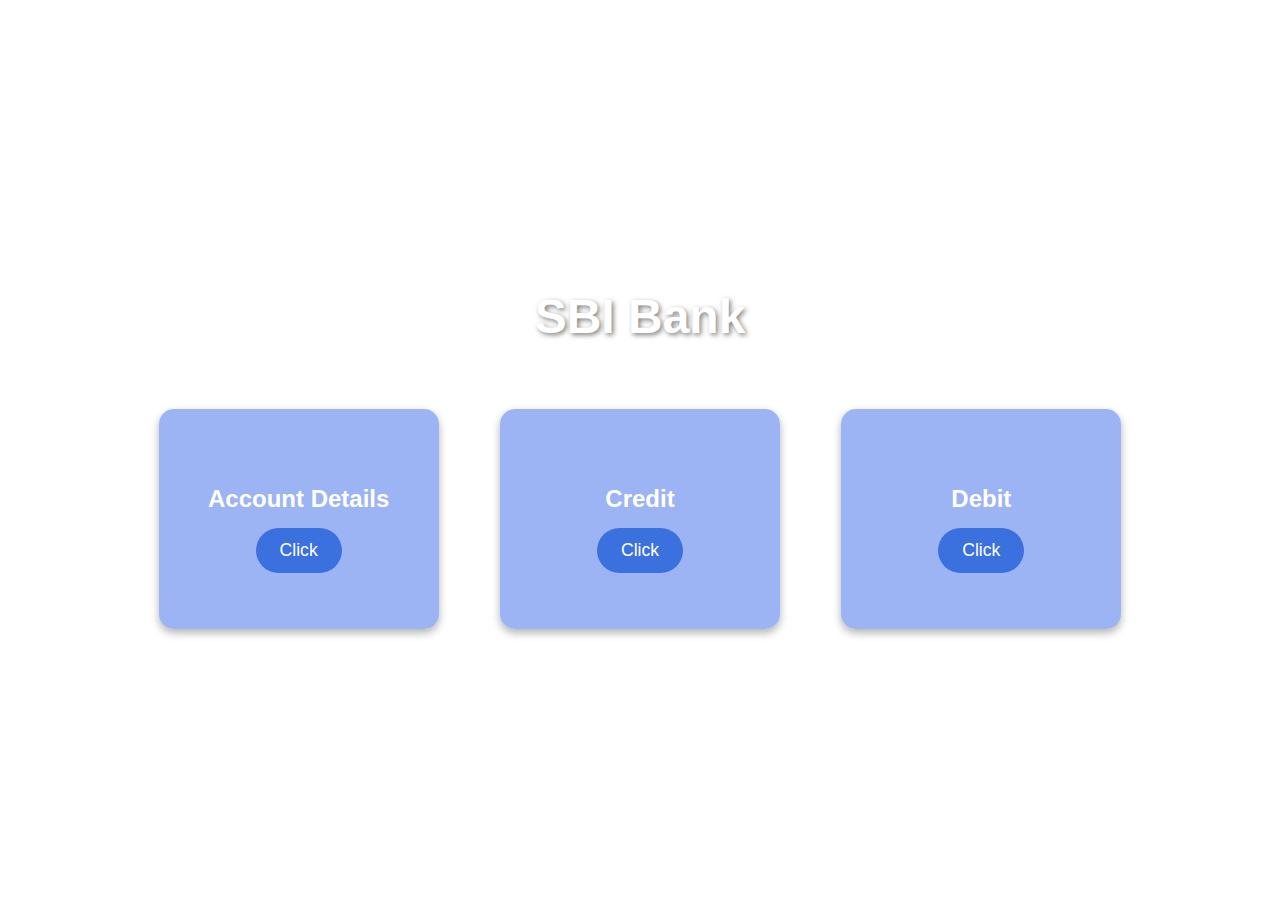
<file: index.html>
<!DOCTYPE html>
<html lang="en">
<head>
    <meta charset="UTF-8">
    <meta name="viewport" content="width=device-width, initial-scale=1.0">
    <title>SBI Bank</title>
    <script src="acc.js"></script>
    <style>
        /* Basic body styling */
        body {
            margin: 0;
            padding: 0;
            height: 100vh;
            width: 100%;
            background-image: url('https://i.pinimg.com/736x/28/92/46/289246beb9c9962df7f5c864de1b6382.jpg');
            background-repeat: no-repeat;
            background-size: cover;
            background-position: center;
            color: #fff;
            font-family: 'Arial', sans-serif;
            display: flex;
            justify-content: center;
            align-items: center;
            flex-direction: column;
        }

        /* Heading styles */
        h1 {
            font-size: 3rem;
            text-shadow: 2px 2px 5px rgba(0, 0, 0, 0.5);
            margin-bottom: 20px;
        }

        /* Flex container for buttons */
        .flex-container {
            display: flex;
            justify-content: space-around;
            width: 80%;
            margin-top: 30px;
            flex-wrap: wrap;
        }

        /* Individual button box styling */
        .flex-container div {
            background-color: rgba(131, 160, 241, 0.8);
            width: 280px;
            height: 220px;
            margin: 15px;
            border-radius: 15px;
            box-shadow: 0 4px 8px rgba(0, 0, 0, 0.3);
            display: flex;
            flex-direction: column;
            justify-content: center;
            align-items: center;
            transition: all 0.3s ease;
        }

        /* Hover effect on button boxes */
        .flex-container div:hover {
            transform: scale(1.05);
            box-shadow: 0 8px 16px rgba(0, 0, 0, 0.4);
        }

        h2 {
            font-size: 1.5rem;
            margin-bottom: 15px;
            font-weight: 700;
        }

        button {
            padding: 12px 24px;
            font-size: 1.1rem;
            color: #fff;
            background-color: #3b70df;
            border: none;
            border-radius: 25px;
            cursor: pointer;
            transition: background-color 0.3s ease;
        }

        /* Hover effect on buttons */
        button:hover {
            background-color: #2948b0;
        }

        /* Add animation to the main heading */
        .main {
            animation: fadeIn 1.5s ease-out;
        }

        /* Keyframes for fade-in effect */
        @keyframes fadeIn {
            0% {
                opacity: 0;
                transform: translateY(-50px);
            }
            100% {
                opacity: 1;
                transform: translateY(0);
            }
        }
    </style>
</head>
<body>
    <h1 class="main">SBI Bank</h1>

    <div class="flex-container">
        <div>
            <h2>Account Details</h2>
            <button onclick="hac()">Click</button>
        </div>
        <div>
            <h2>Credit</h2>
            <button onclick="cdit()">Click</button>
        </div>
        <div>
            <h2>Debit</h2>
            <button onclick="dit()">Click</button>
        </div>  
    </div>

</body>
</html>
</file>
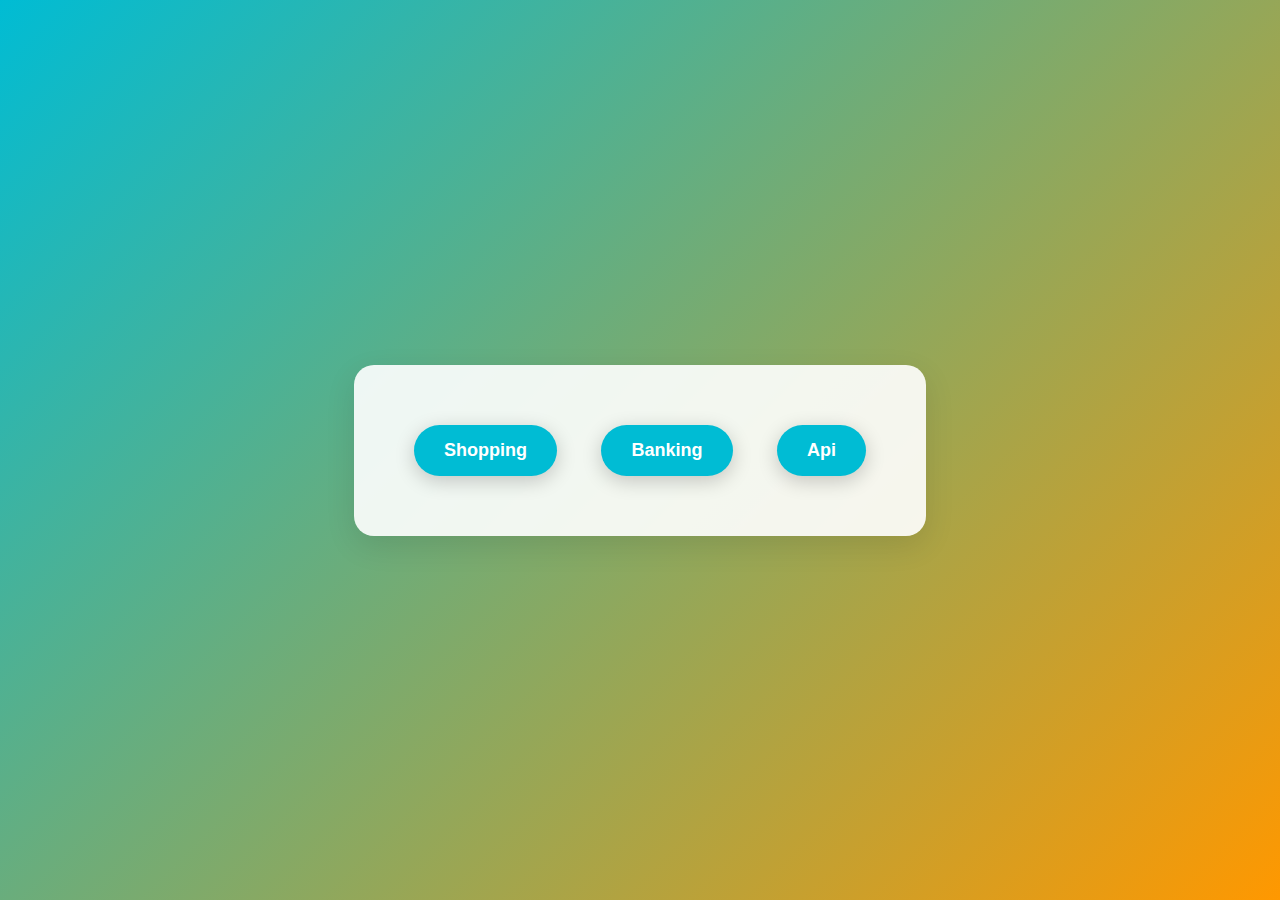
<file: js/index.html>
<!DOCTYPE html>
<html lang="en">
<head>
    <meta charset="UTF-8">
    <meta name="viewport" content="width=device-width, initial-scale=1.0">
    <title>Enhanced Design</title>
    <style>
        /* General body styling */
        body {
            margin: 0;
            height: 100vh;
            display: flex;
            justify-content: center;
            align-items: center;
            background: linear-gradient(135deg, #00bcd4, #ff9800); /* Vibrant gradient */
            font-family: 'Arial', sans-serif;
            transition: background 1s ease; /* Smooth background transition */
        }
        /* Div container for buttons */
        div {
            text-align: center;
            background-color: rgba(255, 255, 255, 0.9);
            padding: 40px;
            border-radius: 20px;
            box-shadow: 0 10px 30px rgba(0, 0, 0, 0.1);
            transform: scale(1); /* Initial scale */
            transition: transform 0.3s ease; /* Smooth transform */
        }
        /* Hover effect for container */
        div:hover {
            transform: scale(1.05); /* Slightly grow the container */
        }
        /* Styling for each button */
        button {
            background-color: #00bcd4; /* Vibrant color */
            color: white;
            padding: 15px 30px;
            border: none;
            border-radius: 30px;
            margin: 20px;
            font-size: 18px;
            font-weight: bold;
            cursor: pointer;
            transition: all 0.3s ease;
            box-shadow: 0 5px 20px rgba(0, 0, 0, 0.2);
        }
        /* Button hover effects */
        button:hover {
            background-color: #0097a7;
            transform: translateY(-5px); /* Elevate on hover */
            box-shadow: 0 10px 30px rgba(0, 0, 0, 0.2); /* Stronger shadow */
        }
        /* Button active effect */
        button:active {
            transform: translateY(2px); /* Press effect */
            box-shadow: 0 2px 10px rgba(0, 0, 0, 0.2);
        }
        /* Hover effect for buttons */
        a {
            text-decoration: none;
        }
        /* Responsive design for smaller screens */
        @media (max-width: 600px) {
            div {
                width: 85%;
                padding: 25px;
            }
            button {
                width: 100%;
                padding: 18px 25px;
                font-size: 16px;
            }
        }
    </style>
</head>
<body>
    <div>
        <a href=" https://sirisha2704.github.io/shopping/"><button>Shopping</button></a>
        <a href="https://sirisha2704.github.io/account/"><button>Banking</button></a>
        <a href="https://sirisha2704.github.io/api/"><button>Api</button></a>
    </div>
</body>
</html>
</file>
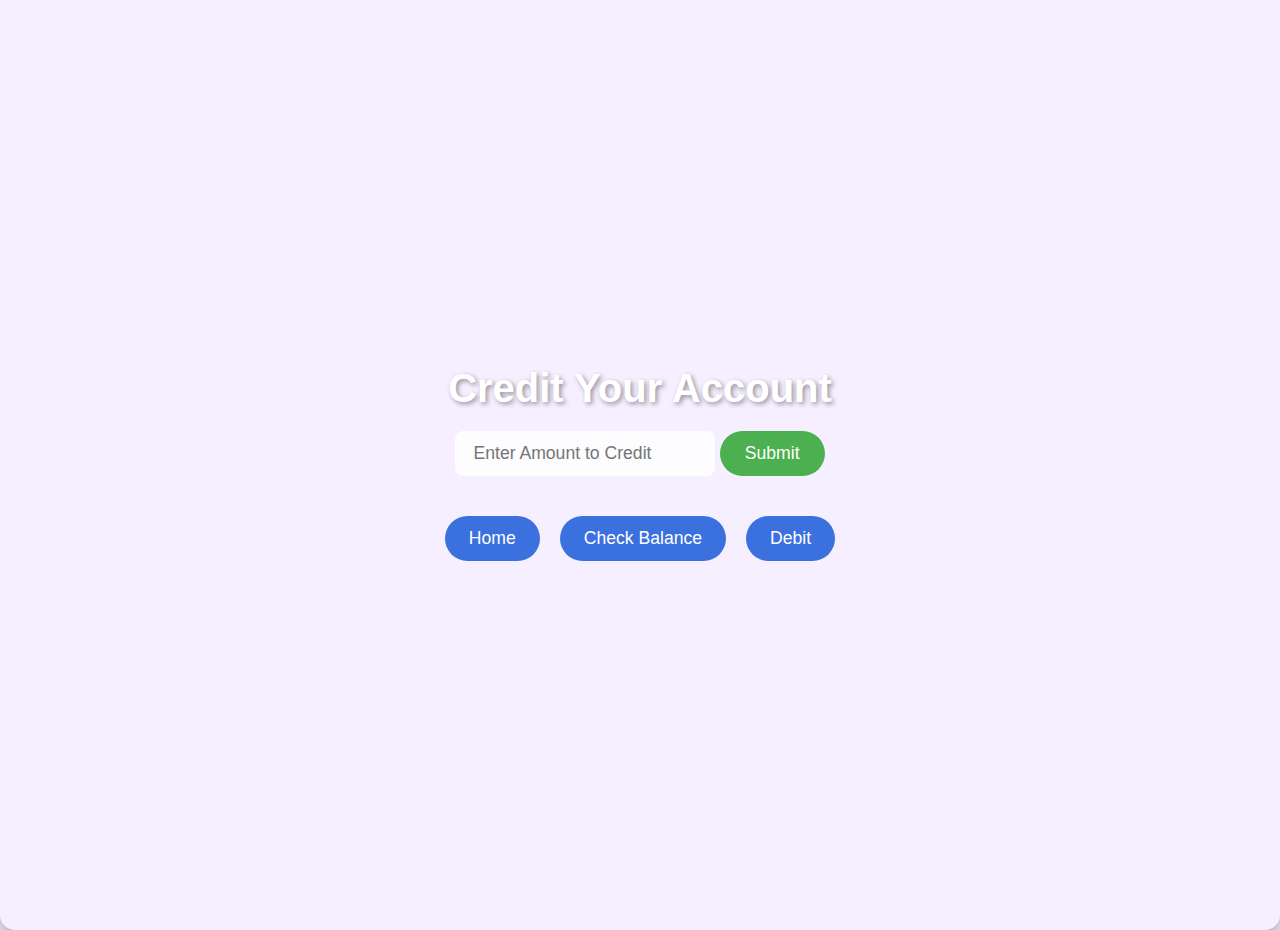
<file: credit.html>
<!DOCTYPE html>
<html lang="en">
<head>
    <meta charset="UTF-8">
    <meta name="viewport" content="width=device-width, initial-scale=1.0">
    <title>SBI Bank - Credit</title>
    <script src="acc.js"></script>
    <style>
        /* Body Styling */
        body {
            background-color: #F5EFFF;
            font-family: 'Arial', sans-serif;
            margin: 0;
            padding: 0;
            display: flex;
            justify-content: center;
            align-items: center;
            height: 100vh;
        }

        /* Form container styling */
        .form {
            background-image: url('https://i.pinimg.com/736x/2c/a8/0c/2ca80cb318b3d4345c0c597cdaf4e34c.jpg');
            background-repeat: no-repeat;
            background-size: cover;
            background-position: center;
            width: 100%;
            height: 100vh;
            display: flex;
            flex-direction: column;
            justify-content: center;
            align-items: center;
            border-radius: 15px;
            box-shadow: 0 8px 16px rgba(0, 0, 0, 0.3);
            padding: 30px;
            text-align: center;
            position: relative;
        }

        /* Input field styling */
        input[type="number"] {
            padding: 12px 18px;
            margin-bottom: 20px;
            font-size: 1.1rem;
            border: none;
            border-radius: 8px;
            outline: none;
            width: 70%;
            box-sizing: border-box;
            background-color: rgba(255, 255, 255, 0.8);
            color: #333;
        }

        /* Submit button styling */
        #cresub {
            padding: 12px 25px;
            font-size: 1.1rem;
            color: #fff;
            background-color: #4CAF50;
            border: none;
            border-radius: 25px;
            cursor: pointer;
            transition: background-color 0.3s ease, transform 0.3s ease;
        }

        /* Submit button hover effect */
        #cresub:hover {
            background-color: #45a049;
            transform: scale(1.05);
        }

        /* Link button styling */
        a {
            text-decoration: none;
        }

        /* Flex container for navigation buttons */
        .nav-buttons {
            display: flex;
            justify-content: center;
            gap: 20px; /* Space between buttons */
            margin-top: 20px;
            width: 100%;
        }

        button {
            padding: 12px 24px;
            font-size: 1.1rem;
            color: white;
            background-color: #3b70df;
            border: none;
            border-radius: 25px;
            cursor: pointer;
            transition: background-color 0.3s ease, transform 0.3s ease;
        }

        /* Button hover effect */
        button:hover {
            background-color: #2948b0;
            transform: scale(1.05);
        }

        /* Heading Styling */
        h1 {
            font-size: 2.5rem;
            color: #fff;
            font-weight: bold;
            margin-bottom: 20px;
            text-shadow: 2px 2px 5px rgba(0, 0, 0, 0.4);
        }

        /* Responsive Design */
        @media (max-width: 768px) {
            .form {
                width: 85%;
                height: auto;
                padding: 20px;
            }

            input[type="number"] {
                width: 80%;
            }

            button {
                width: 80%;
                font-size: 1rem;
            }

            /* Stack buttons vertically on mobile */
            .nav-buttons {
                flex-direction: column;
                gap: 15px;
            }
        }

        /* Fade-in Animation */
        .form {
            animation: fadeIn 1.5s ease-out;
        }

        @keyframes fadeIn {
            0% {
                opacity: 0;
                transform: translateY(30px);
            }
            100% {
                opacity: 1;
                transform: translateY(0);
            }
        }

    </style>
</head>
<body>

    <div class="form">
        <h1>Credit Your Account</h1>
        <form action="">

            <!-- Input for Credit Amount -->
            <input type="number" id="creamt" placeholder="Enter Amount to Credit" required>

            <!-- Submit Button -->
            <input type="submit" id="cresub" value="Submit">
        </form>

        <!-- Flex container for navigation buttons -->
        <div class="nav-buttons">
            <a href="index.html"><button  onclick=" home()">Home</button></a>
            <a href="account.html"><button  onclick=" hac()">Check Balance</button></a>
            <a href="debit.html"><button onclick=" dit()">Debit</button></a>
        </div>
    </div>

    <script>

        let accountbalance = 50000;

   
        document.getElementById('cresub').addEventListener('click', function(event) {
            event.preventDefault(); // Prevent default form submission

            // Get the credit amount entered by the user
            let creval = document.getElementById('creamt').value;
            let parsecredit = parseInt(creval);

            // If valid input
            if (!isNaN(parsecredit) && parsecredit > 0) {
                const creres = accountbalance + parsecredit;
                alert(`Amount credited successfully! New balance: ₹${creres}`);
                
                // Store the new balance in localStorage
                localStorage.setItem('currentBls', creres);

                // Clear the input field after submission
                document.getElementById('creamt').value = '';
            } else {
                alert("Please enter a valid amount.");
            }
        });
        
        // Function for Debit Button
        function dit() {
            const pin = 9160;
            let x = +prompt("Please enter your 4-digit PIN");
            const res = x === pin;
            if (res) {
                alert("Debit Access Granted");
                window.location.href = "debit.html";
            } else {
                alert("Access Denied");
            }
        }
    </script>
</body>
</html>
</file>
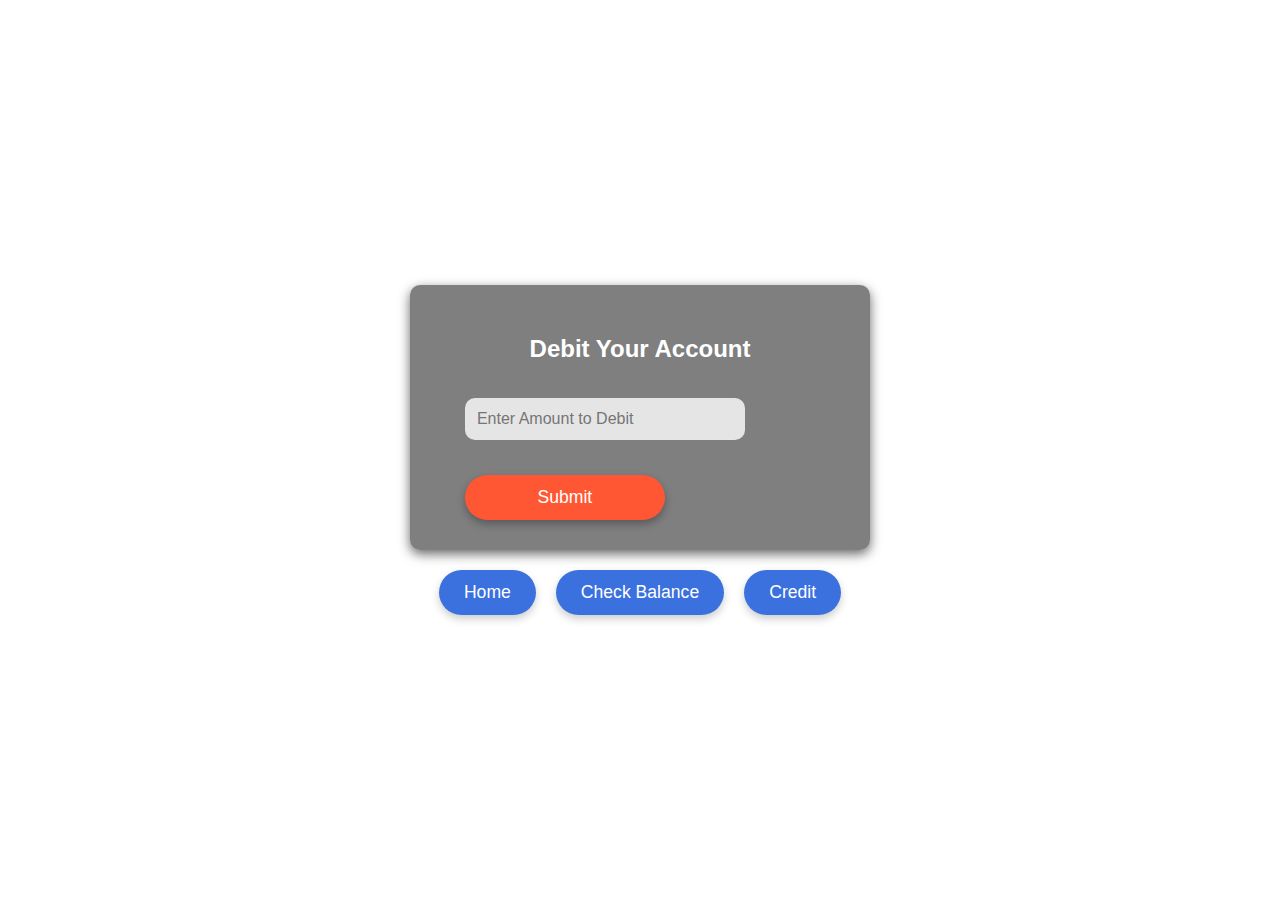
<file: debit.html>
<!DOCTYPE html>
<html lang="en">
<head>
    <meta charset="UTF-8">
    <meta name="viewport" content="width=device-width, initial-scale=1.0">
    <title>SBI Bank - Debit</title>
    <script src="acc.js"></script>
    <style>
        /* Global Styles */
        body {
            background-image: url('https://i.pinimg.com/736x/e5/cd/fe/e5cdfec959dd13ec0744de7eca7d1f22.jpg');
            background-repeat: no-repeat;
            background-size: cover;
            background-position: center;
            height: 100vh;
            color: #fff;
            font-family: 'Arial', sans-serif;
            margin: 0;
            padding: 0;
            display: flex;
            justify-content: center;
            align-items: center;
            flex-direction: column;
        }

        /* Form styling */
        .form {
            display: flex;
            flex-direction: column;
            justify-content: center;
            align-items: center;
            background: rgba(0, 0, 0, 0.5); /* semi-transparent background */
            padding: 30px;
            border-radius: 10px;
            box-shadow: 0 4px 12px rgba(0, 0, 0, 0.6);
            width: 100%;
            max-width: 400px; /* Set max width for form */
            margin: 0 auto;
        }

        /* Input field styling */
        input[type="number"] {
            padding: 12px;
            margin: 15px 0;
            font-size: 1rem;
            width: 80%;
            border: none;
            border-radius: 10px;
            background-color: rgba(255, 255, 255, 0.8);
            color: #333;
            outline: none;
            box-sizing: border-box;
            transition: 0.3s ease-in-out;
        }

        input[type="number"]:focus {
            border: 2px solid #4CAF50;
            background-color: #e8f5e9;
        }

        /* Submit Button Styling */
        #debsub {
            padding: 12px 30px;
            background-color: #FF5733;
            border: none;
            color: white;
            border-radius: 25px;
            cursor: pointer;
            font-size: 1.1rem;
            transition: 0.3s ease;
            box-shadow: 0 4px 8px rgba(0, 0, 0, 0.3);
            width: 100%; /* Make button take full width of the form */
            max-width: 200px; /* Set max width to prevent it from becoming too large */
            margin-top: 20px; /* Add some space between input and button */
        }

        /* Button Hover Effect */
        #debsub:hover {
            background-color: #D94B2A;
            transform: translateY(-2px);
            box-shadow: 0 6px 10px rgba(0, 0, 0, 0.3);
        }

        /* Navigation Buttons Styling */
        .a {
            display: flex;
            justify-content: center;
            gap: 20px;
            margin-top: 20px;
            width: 100%;
        }

        a button {
            padding: 12px 25px;
            background-color: #3b70df;
            border: none;
            color: white;
            font-size: 1.1rem;
            border-radius: 25px;
            cursor: pointer;
            transition: 0.3s ease;
            box-shadow: 0 4px 8px rgba(0, 0, 0, 0.2);
        }

        /* Navigation Button Hover Effect */
        a button:hover {
            background-color: #2948b0;
            transform: translateY(-3px);
            box-shadow: 0 6px 10px rgba(0, 0, 0, 0.3);
        }

        /* Responsive Design */
        @media (max-width: 768px) {
            .form {
                width: 90%;
                padding: 20px;
            }

            input[type="number"] {
                width: 85%;
            }

            a button {
                font-size: 1rem;
                width: 80%;
            }
        }

    </style>
</head>
<body>

    <!-- Form Section -->
    <div class="form">
        <h2>Debit Your Account</h2>
        <form action="">

            <!-- Input for Debit Amount -->
            <input type="number" id="dbtamt" placeholder="Enter Amount to Debit" required>

            <!-- Submit Button -->
            <input type="submit" id="debsub" value="Submit">
        </form>
    </div>

    <!-- Navigation Buttons -->
    <div class="a">
        <a href="index.html"><button onclick="home()">Home</button></a>
        <a href="account.html"><button onclick="hac()">Check Balance</button></a>
        <a href="credit.html"><button onclick="cdit()">Credit</button></a>
    </div>

    <script>
        let accountbalance = localStorage.getItem('currentBls');
        document.getElementById('debsub').addEventListener('click', function(event){
            event.preventDefault(); // Prevent form submission
            let xValue = parseInt(accountbalance);
            let dbtval = document.getElementById('dbtamt').value;
            const dbtRes = xValue - dbtval;
            
            // Display the new balance
            alert(`Amount Debited! New balance: ₹${dbtRes}`);

            // Store the new balance in localStorage
            localStorage.setItem('currentBls', dbtRes);
        });
    </script>

</body>
</html>
</file>
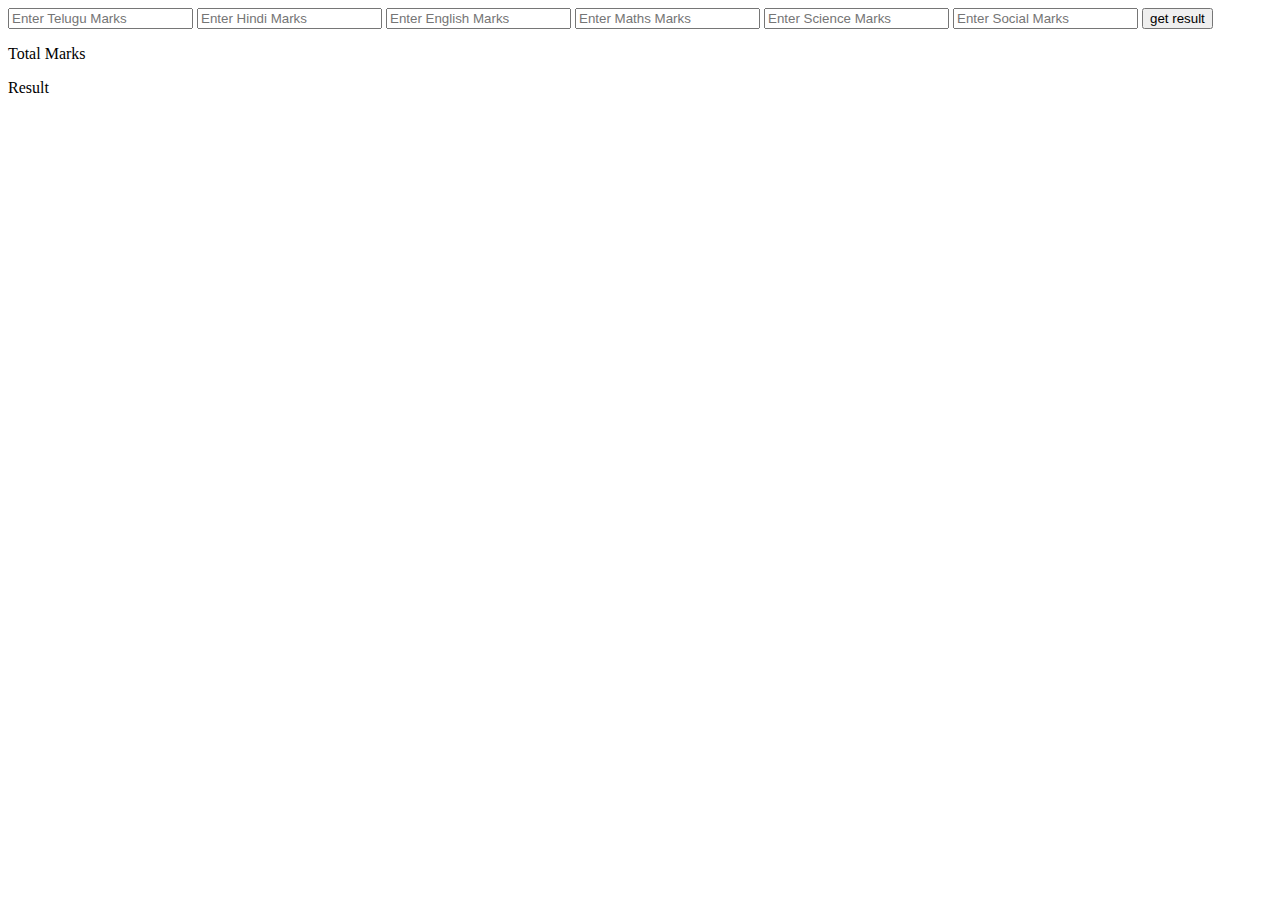
<file: java.html>
<html>
    <head>
        <title>Marks</title>
    </head>
    <body>
        <input type="number" id="tel" placeholder="Enter Telugu Marks">
        <input type="number" id="Hin" placeholder="Enter Hindi Marks">
        <input type="number" id="eng" placeholder="Enter English Marks">
        <input type="number" id="math" placeholder="Enter Maths Marks">
        <input type="number" id="sci" placeholder="Enter Science Marks">
        <input type="number" id="soc" placeholder="Enter Social Marks">
        <button onclick="result()">get result</button>
        <p id="show">Total Marks</p>
        <p id="pass">Result</p>
        <script>
            function result(){
                let tel = document.getElementById('tel').value;
                let Hin= document.getElementById('Hin').value;
                let eng = document.getElementById('eng').value;
                let math = document.getElementById('math').value;
                let sci = document.getElementById('sci').value;
                let soc = document.getElementById('soc').value;
            
            let telmark=parseInt(tel);
            let Hinmark=parseInt(Hin);
            let engmark=parseInt(eng);
            let mathmark=parseInt(math);
            let scimark=parseInt(sci);
            let socmark=parseInt(soc);


            let telmarks=telmark>=35 &&telmark<=100;
            let Hinmarks=Hinmark>=35 &&Hinmark<=100;
            let engmarks=engmark>=35 &&engmark<=100;
            let mathmarks=mathmark>=35 &&mathmark<=100;
            let scimarks=scimark>=35 &&scimark<=100;
            let socmarks=socmark>=35 &&socmark<=100;
           const result=telmarks && Hinmarks && engmarks && mathmarks && scimarks && socmarks
           const marks=telmark+Hinmark+engmark+mathmark+scimark+socmark
            
           document.getElementById('show').innerHTML="Total marks are:" + marks
           document.getElementById('pass').innerHTML="your Result is:" + result
}
 </script>
 </body>
</html>
</file>
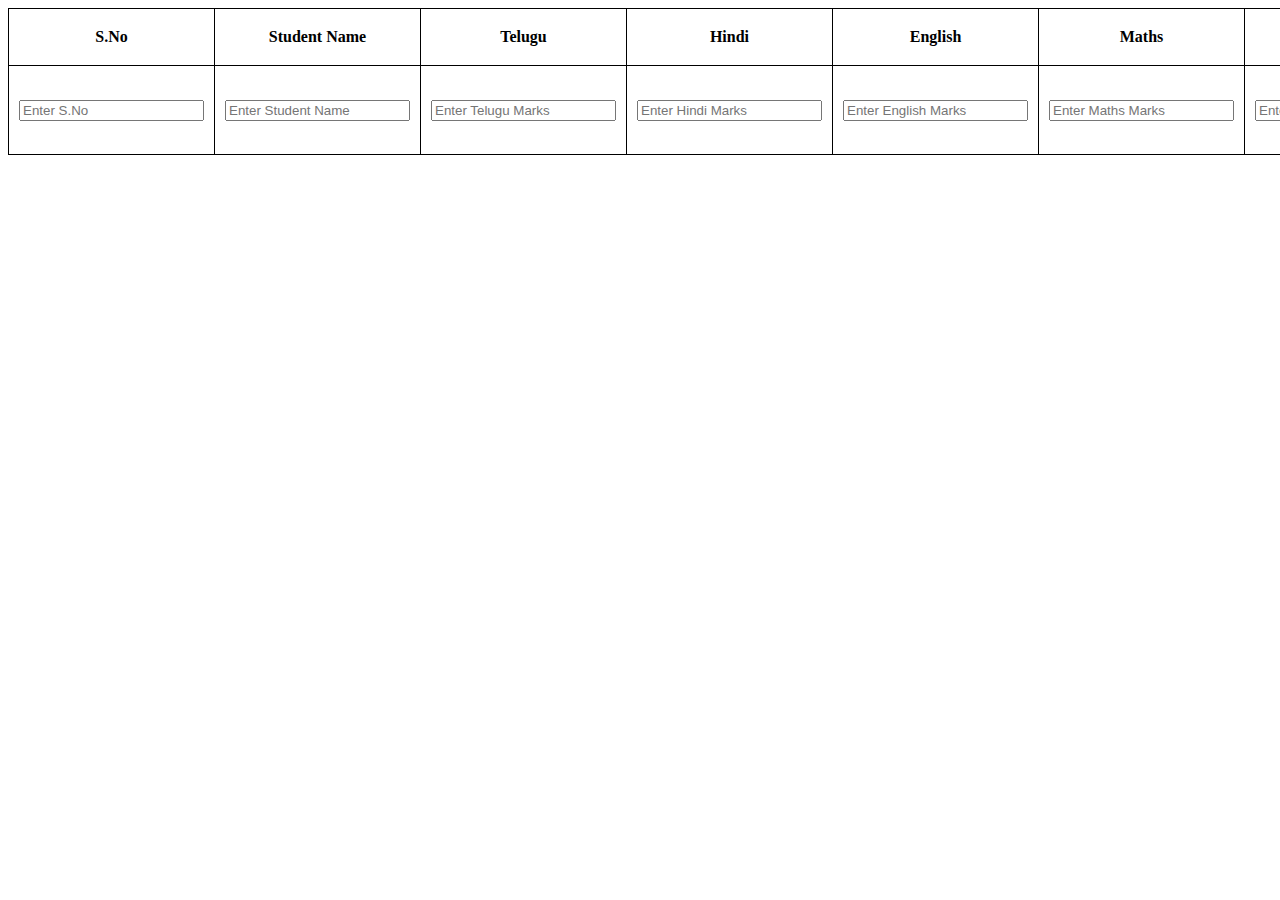
<file: STU.HTML>
<!DOCTYPE html>
<html lang="en">
<head>
    <meta charset="UTF-8">
    <meta name="viewport" content="width=device-width, initial-scale=1.0">
    <title>Student Marks</title>
</head>
<style>
    table, th, td {
        border: 1px solid black;
        border-collapse: collapse;
    }
    th, td {
        padding: 10px;
    }
</style>
<body>
    <table style="width:100%">
        <tr>
            <th>S.No</th>
            <th>Student Name</th>
            <th>Telugu</th>
            <th>Hindi</th>
            <th>English</th>
            <th>Maths</th>
            <th>Science</th>
            <th>Social</th>
            <th></th>
            <th>Total Marks</th>
            <th>Pass/Fail</th>
        </tr>
        <tr>
            <td><input type="number" id="sno" placeholder="Enter S.No"></td>
            <td><input type="text" id="name" placeholder="Enter Student Name"></td>
            <td><input type="number" id="tel" placeholder="Enter Telugu Marks"></td>
            <td><input type="number" id="hin" placeholder="Enter Hindi Marks"></td>
            <td><input type="number" id="eng" placeholder="Enter English Marks"></td>
            <td><input type="number" id="math" placeholder="Enter Maths Marks"></td>
            <td><input type="number" id="sci" placeholder="Enter Science Marks"></td>
            <td><input type="number" id="soc" placeholder="Enter Social Marks"></td>
            <td><button onclick="result()">Submit</button></td>
            <td><p id="show">Total Marks</p></td>
            <td><p id="pass">Pass/Fail</p></td>
        </tr>
    </table>

    <script>
        function result(){
            let sno = document.getElementById('sno').value;
            let name = document.getElementById('name').value;
            let tel = document.getElementById('tel').value;
            let hin = document.getElementById('hin').value;
            let eng = document.getElementById('eng').value;
            let math = document.getElementById('math').value;
            let sci = document.getElementById('sci').value;
            let soc = document.getElementById('soc').value;

            let snomark = parseInt(sno);
            let telmark = parseInt(tel);
            let hinmark = parseInt(hin);
            let engmark = parseInt(eng);
            let mathmark = parseInt(math);
            let scimark = parseInt(sci);
            let socmark = parseInt(soc);

            
            
            let telmarks =  telmark >= 35 && telmark <= 100;
            let hinmarks =  hinmark >= 35 && hinmark <= 100;
            let engmarks =  engmark >= 35 && engmark <= 100;
            let mathmarks =  mathmark >= 35 && mathmark <= 100;
            let scimarks =  scimark >= 35 && scimark <= 100;
            let socmarks =  socmark >= 35 && socmark <= 100;

        
            const totalMarks = telmark + hinmark + engmark + mathmark + scimark + socmark;
            const valid = telmarks && hinmarks && engmarks && mathmarks && scimarks && socmarks

            document.getElementById('show').innerHTML = totalMarks;
            if(valid==true){
                document.getElementById('pass').innerHTML= "Pass";
            }
            else{
                document.getElementById('pass').innerHTML= "fail";
            }


            
            if (valid && (totalMarks >= 525 && totalMarks<=600)) {
                alert("you got A grade")
                }
                else if(valid && (totalMarks >= 450 && totalMarks<=524)){
                    alert("you got B grade")
                }
                else if(valid && (totalMarks >= 375 && totalMarks<=449)){
                    alert("you got C grade")
                }                  
                else if(valid && (totalMarks >= 250 && totalMarks<=374)){
                    alert("you got D grade")
                }                   
                else {
                    alert("Fail")
                }
                
        }
    </script>
</body>
</html>
</file>
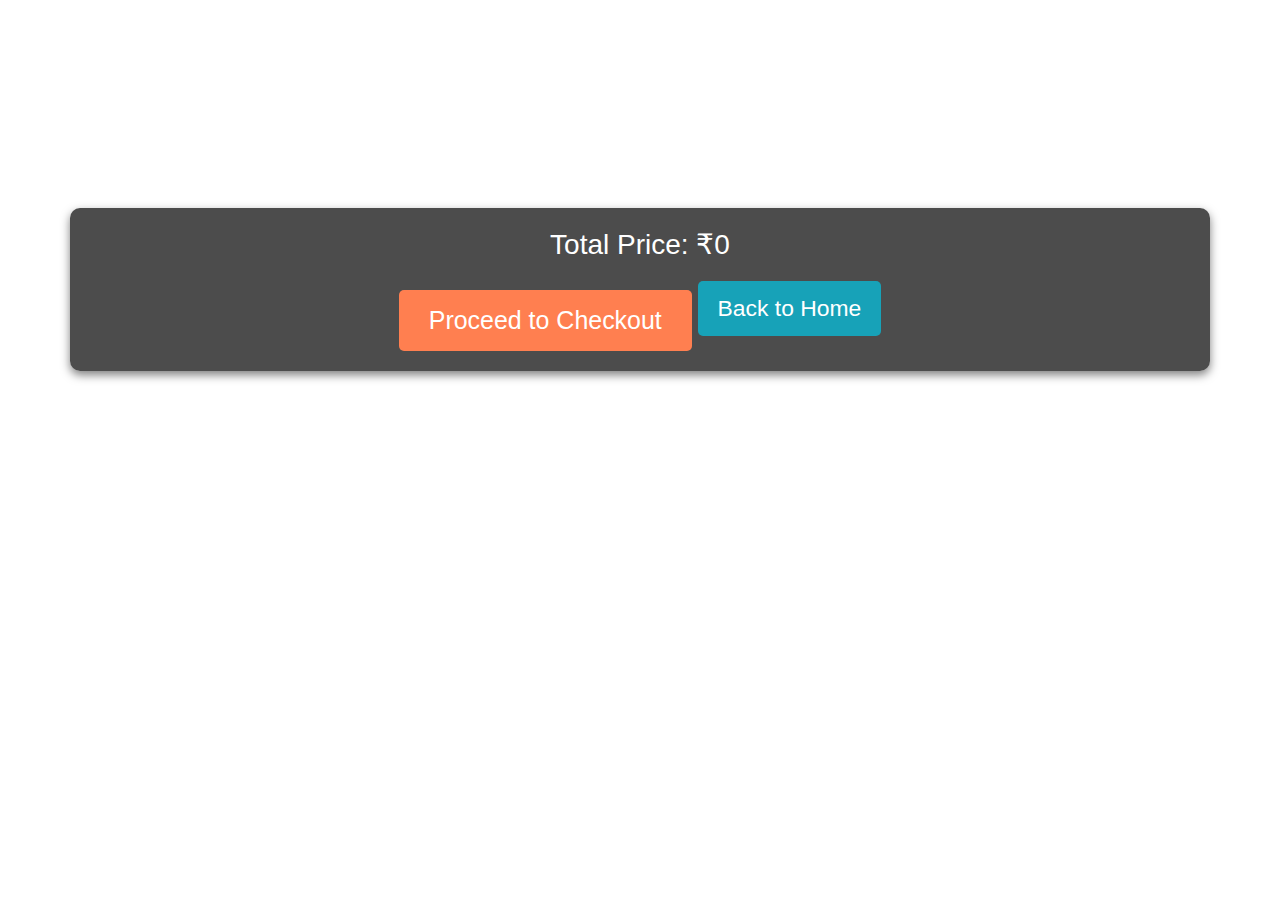
<file: function/cart.html>
<!DOCTYPE html>
<html lang="en">
<head>
    <meta charset="UTF-8">
    <meta name="viewport" content="width=device-width, initial-scale=1.0">
    <title>Your Cart</title>
    <link href="https://cdn.jsdelivr.net/npm/bootstrap@5.3.3/dist/css/bootstrap.min.css" rel="stylesheet" integrity="sha384-QWTKZyjpPEjISv5WaRU9OFeRpok6YctnYmDr5pNlyT2bRjXh0JMhjY6hW+ALEwIH" crossorigin="anonymous">
    <script src="https://cdn.jsdelivr.net/npm/bootstrap@5.3.3/dist/js/bootstrap.bundle.min.js" integrity="sha384-YvpcrYf0tY3lHB60NNkmXc5s9fDVZLESaAA55NDzOxhy9GkcIdslK1eN7N6jIeHz" crossorigin="anonymous"></script>
</head>
<style>
    body {
        height: 100%;
        background-image: url('https://img.freepik.com/free-photo/composition-black-friday-with-cart-space_23-2147696782.jpg?ga=GA1.1.319884689.1731766963&semt=ais_hybrid');
        background-repeat: no-repeat;
        background-position: center;
        background-size: cover;
        font-family: 'Arial', sans-serif;
        color: white;
        overflow-x: hidden;
    }
    .cart-header {
        text-align: center;
        margin-top: 60px;
        font-size: 2.5em;
        font-weight: bold;
        text-transform: uppercase;
        letter-spacing: 2px;
    }
    .cart-container {
        color: white;
        margin-top: 40px;
        display: grid;
        grid-template-columns: repeat(auto-fill, minmax(300px, 1fr));
        gap: 20px;
        padding: 0 15px;
    }
    .cart-item {
        background: rgba(0, 0, 0, 0.7);
        padding: 20px;
        border-radius: 10px;
        box-shadow: 0 4px 15px rgba(0, 0, 0, 0.4);
        transition: transform 0.3s ease, box-shadow 0.3s ease;
    }
    .cart-item:hover {
        transform: translateY(-5px);
        box-shadow: 0 8px 25px rgba(0, 0, 0, 0.6);
    }
    .cart-item img {
        width: 100%;
        height: 220px;
        object-fit: cover;
        border-radius: 10px;
    }
    .cart-item p {
        margin: 10px 0;
        font-size: 1.1em;
    }
    .btn-remove {
        background-color: #ff5c5c;
        border: none;
        padding: 8px 18px;
        color: white;
        border-radius: 5px;
        cursor: pointer;
        font-size: 1em;
        transition: background-color 0.3s ease;
    }
    .btn-remove:hover {
        background-color: #ff3b3b;
    }
    .total {
        background: rgba(0, 0, 0, 0.7);
        padding: 20px;
        margin-top: 30px;
        border-radius: 10px;
        text-align: center;
        font-size: 1.3em;
        font-weight: bold;
        box-shadow: 0 4px 10px rgba(0, 0, 0, 0.5);
    }
    #checkoutBtn {
        margin-top: 20px;
        padding: 12px 30px;
        background-color: #ff7f50;
        color: white;
        border: none;
        border-radius: 5px;
        font-size: 1.2em;
        cursor: pointer;
        transition: background-color 0.3s ease;
    }
    #checkoutBtn:hover {
        background-color: #ff6347;
    }
    #homeBtn {
        margin-top: 15px;
        padding: 12px 30px;
        background-color: #28a745;
        color: white;
        border: none;
        border-radius: 5px;
        font-size: 1.1em;
        cursor: pointer;
        transition: background-color 0.3s ease;
    }
    #homeBtn:hover {
        background-color: #218838;
    }
    .btn2 {
        padding: 10px 20px;
        font-size: 1.1em;
        background-color: #17a2b8;
        border: none;
        color: white;
        border-radius: 5px;
        text-align: center;
        display: inline-block;
        transition: background-color 0.3s ease;
    }
    .btn2:hover {
        background-color: #138496;
    }
</style>
<body>
    
    <div class="cart-header">
        <h2>Your Shopping Cart</h2>
    </div>
    <div class="cart-container container">
        <!-- Cart items will be inserted here -->
    </div>
    <div class="total container">
        <h3>Total Price: ₹<span id="totalPrice">0</span></h3>
        <button class="btn" id="checkoutBtn">Proceed to Checkout</button>
        <!-- Back to Home Button -->
        <a href="index.html"><button class="btn2">Back to Home</button></a>
    </div>
  
    <script>
        // Retrieve cart from localStorage
        let cart = JSON.parse(localStorage.getItem('cart')) || [];
        // Function to display cart items
        function displayCart() {    
            const cartContainer = document.querySelector('.cart-container');
            cartContainer.innerHTML = '';  // Clear the cart container
            if (cart.length === 0) {
                cartContainer.innerHTML = `<p class="text-center text-white">Your cart is empty.</p>`;
                document.getElementById('totalPrice').innerText = '0';
                return;
            }
            let total = 0;
            cart.forEach((item, index) => {
                const cartItem = document.createElement('div');
                cartItem.classList.add('cart-item');
                cartItem.innerHTML = `
                    <div>
                        <img src="${item.image}" alt="${item.name}">                    
                        <p><strong>Brand: ${item.name}</strong></p>
                        <p><strong>Price:</strong> ₹${item.price}</p>
                        <p><strong>Quantity:</strong> ${item.quantity}</p>
                    </div>
                    <div>
                        <button class="btn-remove" data-index="${index}">Remove</button>
                    </div>
                `;
                cartContainer.appendChild(cartItem);
                total += item.price * item.quantity;
            });
            // Update the total price
            document.getElementById('totalPrice').innerText = total;
        }
        // Event listener for removing items from the cart
        document.querySelector('.cart-container').addEventListener('click', (e) => {
            if (e.target.classList.contains('btn-remove')) {
                const index = e.target.getAttribute('data-index');
                cart.splice(index, 1);  // Remove item from cart array
                localStorage.setItem('cart', JSON.stringify(cart));  // Update localStorage
                displayCart();  // Re-render the cart
            }
        });
        // Proceed to Checkout functionality (simple alert for now)
        document.getElementById('checkoutBtn').addEventListener('click', () => {
            if (cart.length === 0) {
                alert('Your cart is empty!');
            } else {
                alert('Proceeding to checkout...');
                // You can redirect to a checkout page or handle checkout logic here
            }
        });
        // Display the cart items on page load
        displayCart();
    </script>
</body>
</html>
</file>
